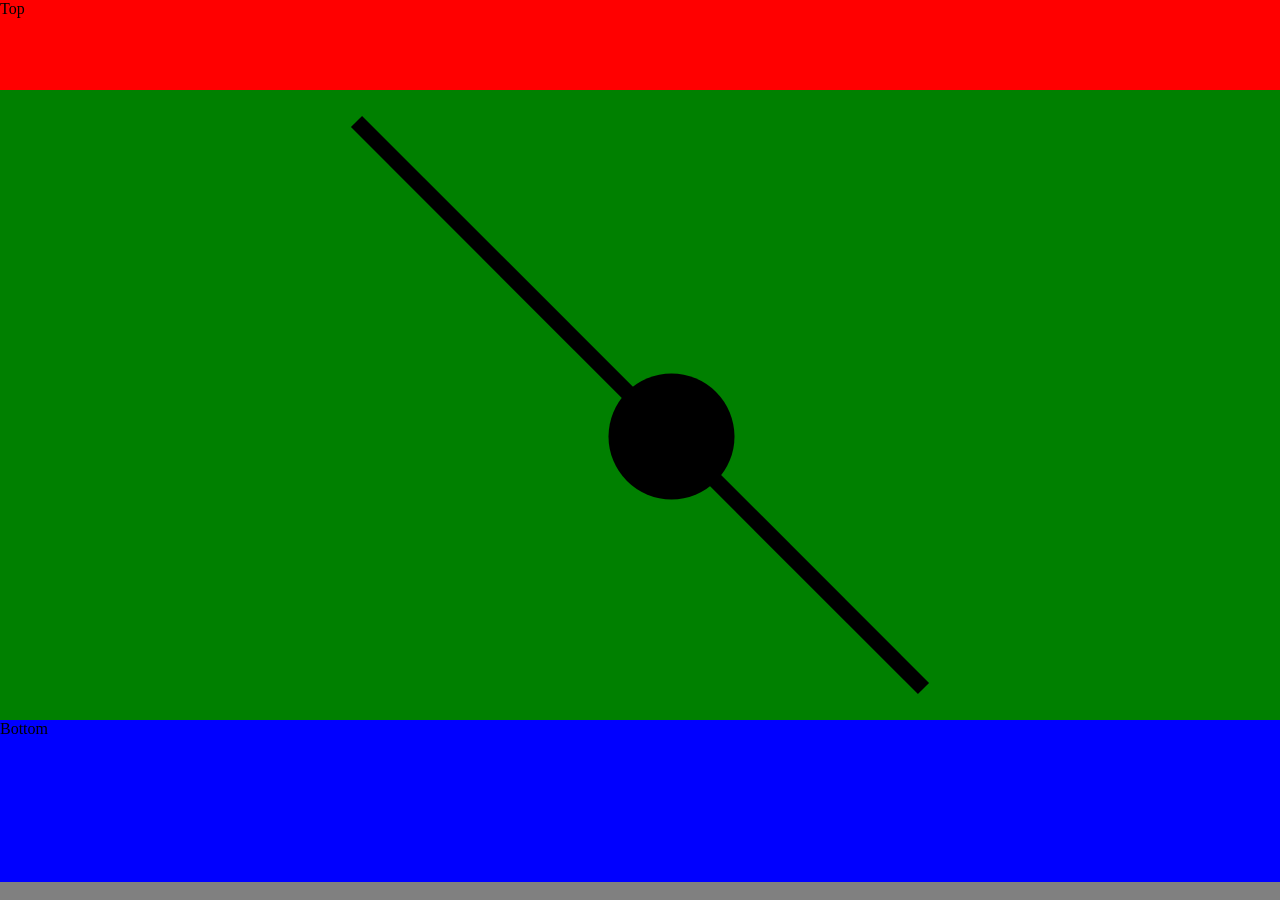
<file: templates/test_html_window_height(works with viewport).html>
<!DOCTYPE HTML>
<html lang="en">

<head>
  <title>Test SVG</title>

  <style>
    html {
      margin: 0px;
      min-height: 100%;
      width: 100%;
    }

    body {
      background-color: gray;
      margin: 0px;
      min-height: 100vh;
      width: 100%;
    }

  </style>

<body>
  <div style="height: 10vh; background-color: red;">Top</div>
  <div style="height: 70vh; background-color: green;">
    <svg id="svg" width="100%" height="70vh" onload="makeDraggable(evt)"></svg>
  </div>
  <div style="height: 18vh; background-color: blue;">Bottom</div>

  <script src="../static/js/snap.svg.js"></script>

  <script type="text/javascript">
    var snap = Snap("#svg");
    snap.attr({
      viewBox: "-100 -100 200 200",
      // https://wiki.selfhtml.org/wiki/SVG/Tutorials/Einstieg/SVG_in_responsiven_Webseiten#preserveAspectRatio
      // preserveAspectRatio: "xMidYMid meet"
    });

    var lineDiag = snap.line(-90, -90, 90, 90)
    lineDiag.attr({
      stroke: "#000",
      strokeWidth: 5,
      cursor: "move"
    })

    var circleDrag = snap.circle(10, 10, 20);
    circleDrag.attr({
      class: "draggable",
      background: "#0f0",
      cursor: "move"
    });


    // https://github.com/petercollingridge/code-for-blog/blob/master/svg-interaction/draggable/draggable_6.svg?short_path=9993f0d
    // http://www.petercollingridge.co.uk/tutorials/svg/interactive/dragging/
      function makeDraggable(evt) {
        var svg = evt.target;
        svg.addEventListener('mousedown', startDrag);
        svg.addEventListener('mousemove', drag);
        svg.addEventListener('mouseup', endDrag);
        svg.addEventListener('mouseleave', endDrag);
        svg.addEventListener('touchstart', startDrag);
        svg.addEventListener('touchmove', drag);
        svg.addEventListener('touchend', endDrag);
        svg.addEventListener('touchleave', endDrag);
        svg.addEventListener('touchcancel', endDrag);
        function getMousePosition(evt) {
          var CTM = svg.getScreenCTM();
          if (evt.touches) { evt = evt.touches[0]; }
          return {
            x: (evt.clientX - CTM.e) / CTM.a,
            y: (evt.clientY - CTM.f) / CTM.d
          };
        }
        var selectedElement, offset, transform;
        function startDrag(evt) {
          if (evt.target.classList.contains('draggable')) {
            selectedElement = evt.target;
            offset = getMousePosition(evt);
            // Make sure the first transform on the element is a translate transform
            var transforms = selectedElement.transform.baseVal;
            if (transforms.length === 0 || transforms.getItem(0).type !== SVGTransform.SVG_TRANSFORM_TRANSLATE) {
              // Create an transform that translates by (0, 0)
              var translate = svg.createSVGTransform();
              translate.setTranslate(0, 0);
              selectedElement.transform.baseVal.insertItemBefore(translate, 0);
            }
            // Get initial translation
            transform = transforms.getItem(0);
            offset.x -= transform.matrix.e;
            offset.y -= transform.matrix.f;
          }
        }
        function drag(evt) {
          if (selectedElement) {
            evt.preventDefault();
            var coord = getMousePosition(evt);
            transform.setTranslate(coord.x - offset.x, coord.y - offset.y);
          }
        }
        function endDrag(evt) {
          selectedElement = false;
        }
      }

    /*
    var move = function(dx,dy,mousex,mousey) {
        this.attr({
                    transform: origTransform + (origTransform ? "T" : "t") + [dx, dy]
                });
    }


    var start = function(mouseX, mouseY) {
      origTransform = this.transform().local;
    }
    var stop = function() {
      console.log('finished dragging');
    }


    circleDrag.drag(move, start, stop)
    */
  </script>

</body>

</html>
</file>
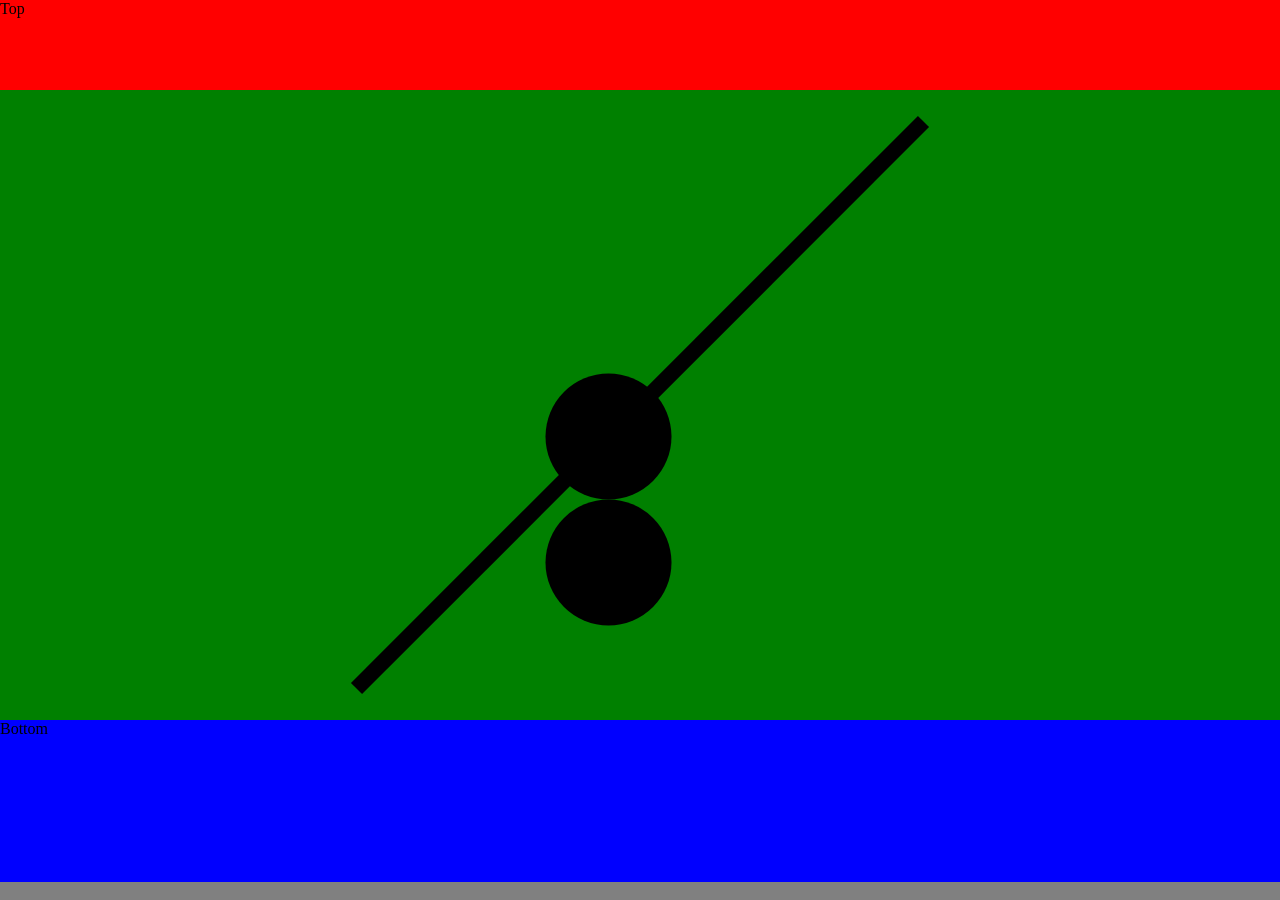
<file: templates/test_html_window_height.html>
<!DOCTYPE HTML>
<html lang="en">

<head>
  <title>Test SVG</title>

  <style>
    html {
      margin: 0px;
      min-height: 100%;
      width: 100%;
    }

    body {
      background-color: gray;
      margin: 0px;
      min-height: 100vh;
      width: 100%;
    }

  </style>

<body>
  <div style="height: 10vh; background-color: red;">Top</div>
  <div style="height: 70vh; background-color: green;">
    <svg id="svg" width="100%" height="70vh" onload="makeDraggable(evt)"></svg>
  </div>
  <div style="height: 18vh; background-color: blue;">Bottom</div>

  <script src="../static/js/snap.svg.js"></script>

  <script type="text/javascript">
    var snap = Snap("#svg");
    snap.attr({
      viewBox: "-100 -100 200 200",
      // https://wiki.selfhtml.org/wiki/SVG/Tutorials/Einstieg/SVG_in_responsiven_Webseiten#preserveAspectRatio
      // preserveAspectRatio: "xMidYMid meet"
    });

    var DogApp = {
      mouseX: 0,
      mouseY: 0
    };

    groupBoard = snap.g()

    var lineDiag = groupBoard.line(-90, -90, 90, 90)
    lineDiag.attr({
      stroke: "#000",
      strokeWidth: 5,
      cursor: "move"
    })

    var circleDrag = groupBoard.circle(10, 10, 20);
    circleDrag.attr({
      class: "draggable",
      background: "#0f0",
      cursor: "move"
    });


    var circleDragSnap = groupBoard.circle(50, 10, 20);
    circleDrag.attr({
      class: "draggable",
      background: "#00f",
      cursor: "move"
    });


    // https://github.com/petercollingridge/code-for-blog/blob/master/svg-interaction/draggable/draggable_6.svg?short_path=9993f0d
    // http://www.petercollingridge.co.uk/tutorials/svg/interactive/dragging/
      function makeDraggable(evt) {
        var svg = evt.target;
        svg.addEventListener('mousedown', startDrag);
        svg.addEventListener('mousemove', drag);
        svg.addEventListener('mouseup', endDrag);
        svg.addEventListener('mouseleave', endDrag);
        svg.addEventListener('touchstart', startDrag);
        svg.addEventListener('touchmove', drag);
        svg.addEventListener('touchend', endDrag);
        svg.addEventListener('touchleave', endDrag);
        svg.addEventListener('touchcancel', endDrag);
        function getMousePosition(evt) {
          var CTM = svg.getScreenCTM();
          if (evt.touches) { evt = evt.touches[0]; }
          return {
            x: (evt.clientX - CTM.e) / CTM.a,
            y: (evt.clientY - CTM.f) / CTM.d
          };
        }
        var selectedElement, offset, transform;
        function startDrag(evt) {
          if (evt.target.classList.contains('draggable')) {
            selectedElement = evt.target;
            offset = getMousePosition(evt);
            // Make sure the first transform on the element is a translate transform
            var transforms = selectedElement.transform.baseVal;
            if (transforms.length === 0 || transforms.getItem(0).type !== SVGTransform.SVG_TRANSFORM_TRANSLATE) {
              // Create an transform that translates by (0, 0)
              var translate = svg.createSVGTransform();
              translate.setTranslate(0, 0);
              selectedElement.transform.baseVal.insertItemBefore(translate, 0);
            }
            // Get initial translation
            transform = transforms.getItem(0);
            offset.x -= transform.matrix.e;
            offset.y -= transform.matrix.f;
          }
        }
        function drag(evt) {
          if (selectedElement) {
            evt.preventDefault();
            var coord = getMousePosition(evt);
            transform.setTranslate(coord.x - offset.x, coord.y - offset.y);
          }
        }
        function endDrag(evt) {
          selectedElement = false;
        }
      }

      // 'r0,0,0' -> groupBoard-matrix: 1, 0, 0, 1, 0, 0
      // 'r90,0,0' -> groupBoard-matrix: 0, 1, -1, 0, 0, 0
      // 'r180,0,0' -> groupBoard-matrix: -1, 0, 0, -1, 0, 0
      // 'r270,0,0' -> groupBoard-matrix: 0, -1, 1, 0, 0, 0
      // groupBoard.animate({ transform: 'r90,0,0' }, 1000, mina.bounce );
      groupBoard.transform('r90,0,0');

    /*
    */
    var move = function(dx,dy,mouseX,mouseY) {
        // this.attr({
        //   transform: origTransform + (origTransform ? "T" : "t") + [dx, dy]
        // });

        // m = this.node.transform.animVal[0].matrix
        // m = this.node.transform.baseVal[0].matrix
        // console.log('this.node.transform.baseVal[0].matrix.: ' + m.a + ', ' + m.b + ', ' + m.c + ', ' + m.d + ', ' + m.e + ', ' + m.f)
        m = groupBoard.node.transform.baseVal[0].matrix
        console.log('groupBoard.node.transform.baseVal[0].matrix.: ' + m.a + ', ' + m.b + ', ' + m.c + ', ' + m.d + ', ' + m.e + ', ' + m.f)

        dx2 = + m.a*dx - m.c*dy
        dy2 = - m.b*dx + m.d*dy

        m = snap.transform().globalMatrix
        factor = m.a
        dx2 /= factor
        dy2 /= factor

        this.attr({
            cx: DogApp.start_cx + dx2,
            cy: DogApp.start_cy + dy2
        });
        // this.attr({
        //   // transform: this.data('origTransform') + (this.data('origTransform') ? "T" : "t") + [dx2, dy2]
        //   transform: "t" + [dx2, dy2]
        // });
      }


    var start = function(mouseX, mouseY) {
      this.data('origTransform', this.transform().local );

      DogApp.start_cx = this.node.cx.baseVal.value;
      DogApp.start_cy = this.node.cy.baseVal.value;
      console.log('this.transform().local: ' + this.transform().local)
      m = this.transform().localMatrix
      console.log('start.matrix.: ' + m.a + ', ' + m.b + ', ' + m.c + ', ' + m.d + ', ' + m.e + ', ' + m.f)
    }
    var stop = function() {
      console.log('finished dragging');
    }


    circleDragSnap.drag(move, start, stop)

  </script>

</body>

</html>
</file>
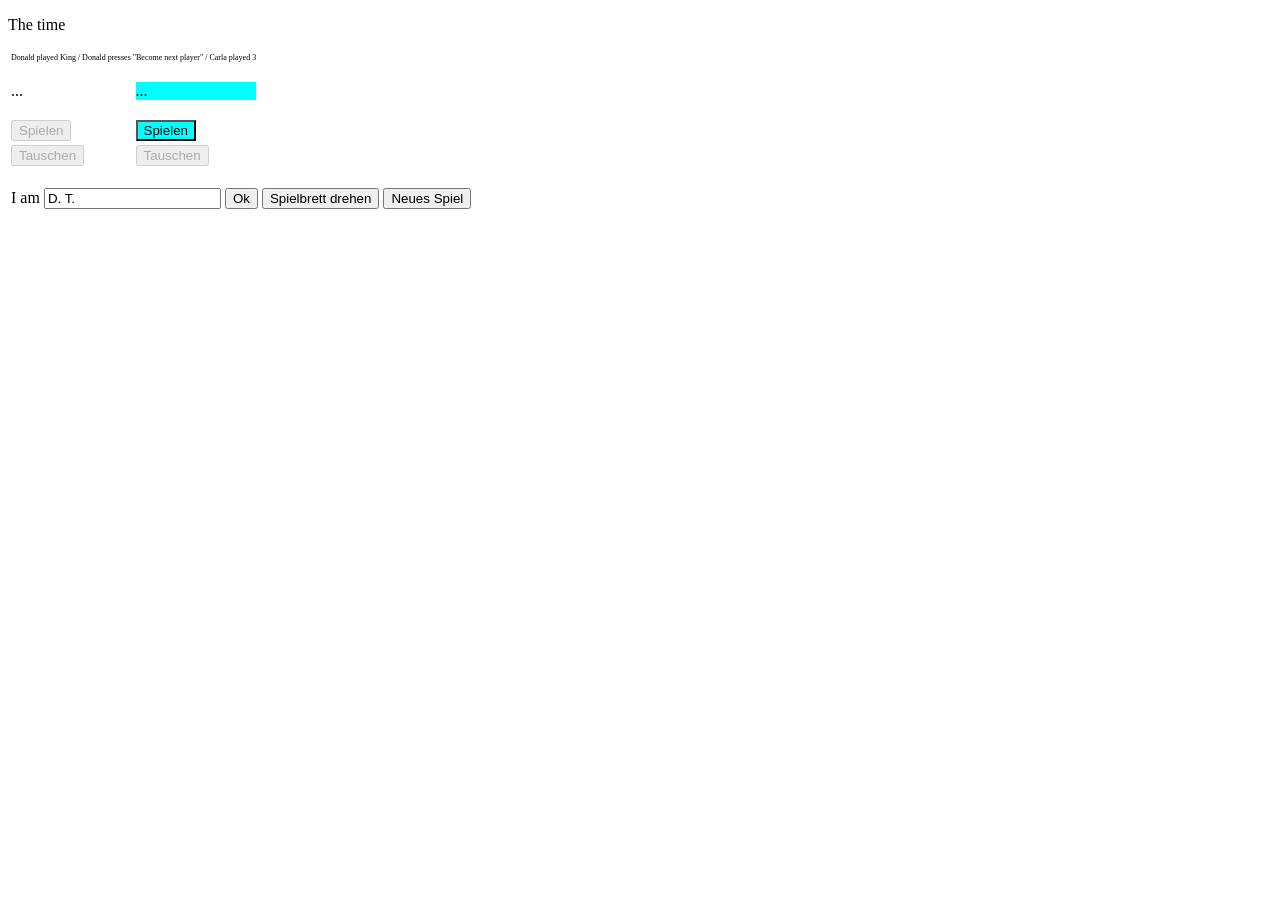
<file: templates/test_jquery.html>
<!DOCTYPE HTML>
<html lang="en">

<head>
  <title>Test jQuery</title>

  <!-- http://code.jquery.com/jquery/ -->
  <script
    src="http://code.jquery.com/jquery-3.5.1.js"
    integrity="sha256-QWo7LDvxbWT2tbbQ97B53yJnYU3WhH/C8ycbRAkjPDc="
    crossorigin="anonymous"></script>
</head>

<body>
      <ul id="messages"></ul>
      <p id="time">The time</p>
      <table>
        <tr>
          <td colspan="6" style="font-size: 0.5em; text-align: left;">Donald played King /
            Donald presses "Become next player" / Carla played 3</td>
        </tr>
        <tr>
          <td><p id="player0_card" name="0">...</p></td>
          <td><p id="player0_card" name="1">...</p></td>
        </tr>
        <tr>
          <td><button id="player0_playCard" name="0" disabled>Spielen</button></td>
          <td><button id="player0_playCard" name="1" disabled>Spielen</button></td>
        </tr>

        <tr>
          <td><button id="player0_changeCard" name="0" disabled>Tauschen</button></td>
          <td><button id="player0_changeCard" name="1" disabled>Tauschen</button></td>
      </tr>
    </table>
    <table>
      <tr>
        <td>
          <form>
            <p> I am
              <input type="text" id="player0_textfield_name" value="D. T." />
              <button id="setName">Ok</button>
            </p>
          </form>
        </td>
        <td><button id="rotateBoard">Spielbrett drehen</button></td>
        <td><button id="newGame">Neues Spiel</button></td>
      </tr>
    </table>

  <script type="text/javascript">

        var html_element = $('button#player0_playCard[name="1"]');
        var elements = html_element.each(function () {
          $(this).attr('disabled', false);
          $(this).attr('style', 'background-color: #0ff');
        });

        var html_element = $('p#player0_card[name="1"]');
        var elements = html_element.each(function () {
          $(this).attr('style', 'background-color: #0ff');
          // $(this).html('Hallo <i>Velo</i>');
          $(this).attr('innerText', 'Muh');
        });
  </script>


</body>

</html>
</file>
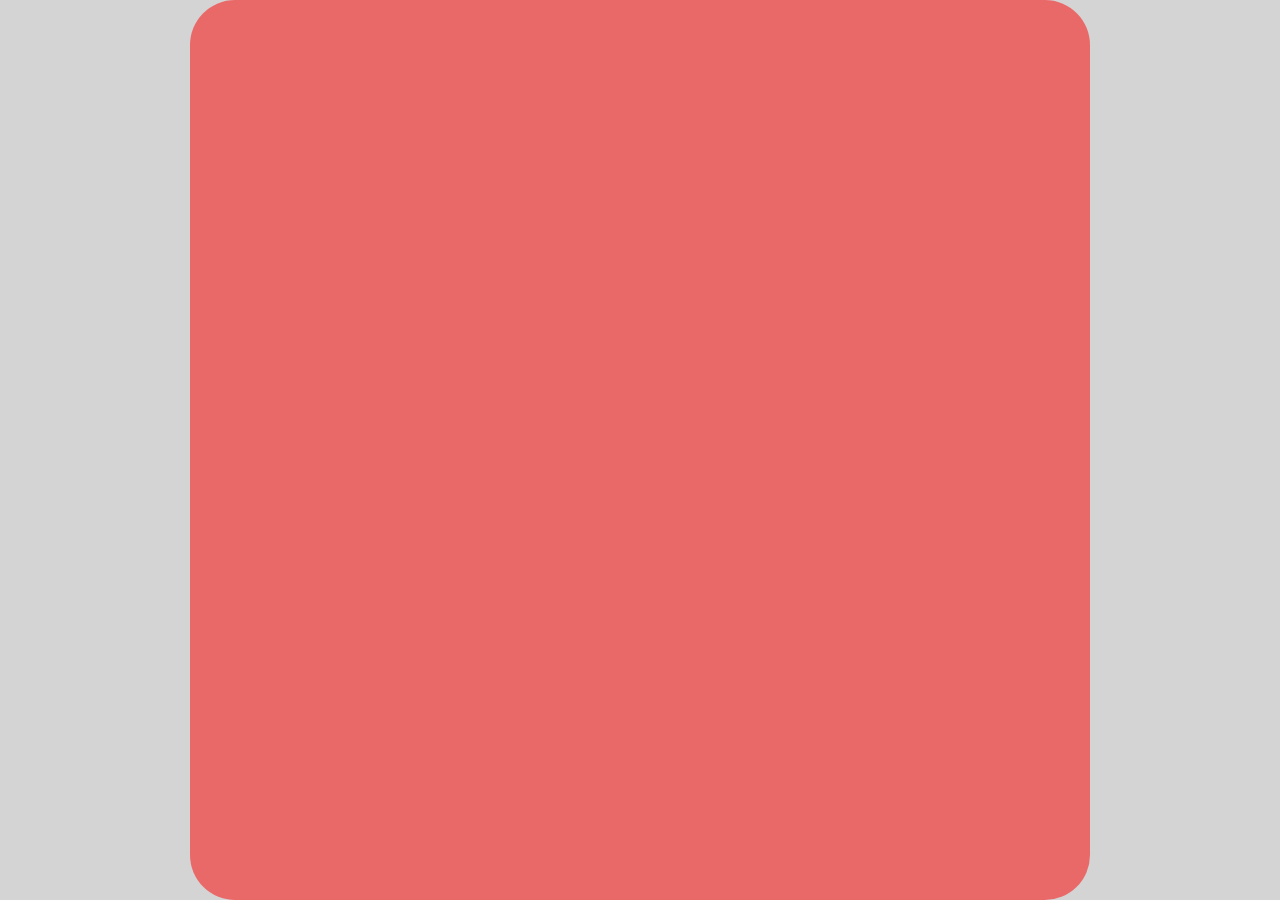
<file: templates/test_svg.html>
<!DOCTYPE HTML>
<html lang="en">

<head>
  <title>Test SVG</title>

  <style>
    html {
      margin: 0px;
      min-height: 100%;
      width: 100%;
    }

    body {
      margin: 0px;
      min-height: 100vh;
      width: 100%;
    }

  </style>

<body>
  <svg id="svg" width="100%", height="100vh"></svg>

  <script src="../static/js/snap.svg.js"></script>

  <script type="text/javascript">
    var snap = Snap("#svg");
  snap.attr({
    viewBox: "-100 -100 200 200",
    // https://wiki.selfhtml.org/wiki/SVG/Tutorials/Einstieg/SVG_in_responsiven_Webseiten#preserveAspectRatio
    preserveAspectRatio: "none"
  });

  // groupTop = snap.g()
  // var rectTop = groupTop.rect(-100, -100, 200, 50)
  // rectTop.attr({
  //   // fill: "#888",
  //   fill: "#00F",
  //   opacity: 0.5,
  // })

  // groupBottom = snap.g()
  // groupBottom.attr({
  //   viewBox: "-100 -100 200 200",
  //   // https://wiki.selfhtml.org/wiki/SVG/Tutorials/Einstieg/SVG_in_responsiven_Webseiten#preserveAspectRatio
  //   preserveAspectRatio: "none"
  // });
  // var rectBottom = snap.rect(-95, -45, 190, 140)
  // rectBottom.attr({
  //   // fill: "#888",
  //   fill: "#0F0",
  //   opacity: 0.5,
  //   viewBox: "-100 -100 200 200",
  //   // https://wiki.selfhtml.org/wiki/SVG/Tutorials/Einstieg/SVG_in_responsiven_Webseiten#preserveAspectRatio
  //   preserveAspectRatio: "none"
  // })


  var rectBackground = snap.rect(-1000, -1000, 2000, 2000)
  rectBackground.attr({
    fill: "#AAA",
    opacity: 0.5,
  })

  var rectBorder = snap.rect(-100, -100, 200, 200, 10, 10)
  rectBorder.attr({
    // fill: "#888",
    fill: "#f00",
    opacity: 0.5,
  })

  // var rectBottom = snap.rect(-100, 0, 200, 100, 10, 10)
  // rectBottom.attr({
  //   // fill: "#888",
  //   fill: "#00f",
  //   opacity: 0.5,
  // })

  var goupBoard = snap.svg()
  goupBoard.attr({
    width: 100,
    height: 100,
    viewBox: "-100 -100 200 200",
    // https://wiki.selfhtml.org/wiki/SVG/Tutorials/Einstieg/SVG_in_responsiven_Webseiten#preserveAspectRatio
    preserveAspectRatio: "none"
  });

  var board = goupBoard.image("../static/img/20030731_181107_dog_4.jpg", -90, -90, 180, 180);
board.attr({
  // x: 10,
  // y: 10,
  // width: 200,
  // height: 200,
  opacity: 0.5,
  class: "draggable"
})
</script>

</body>

</html>
</file>
